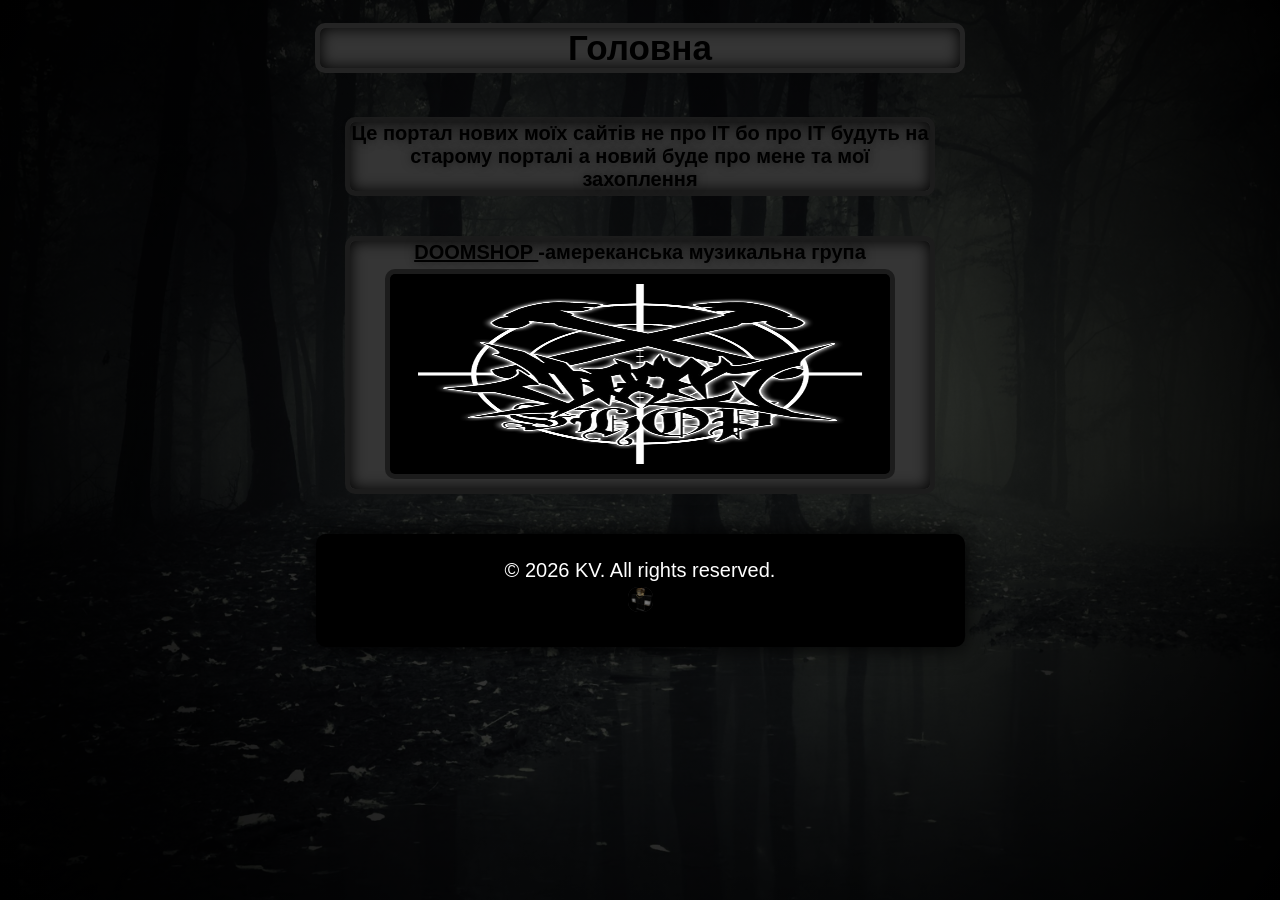
<file: index.html>
<!doctype html>
<html lang="en">

<head>
  <meta charset="UTF-8" />
  <meta name="viewport" content="width=device-width, initial-scale=1.0" />
  <title>Головна</title>
  <link rel="icon" type="image/png" href="style/fav/2.png" sizes="32x32" />
  <link rel="stylesheet" href="style/style1.css" />
</head>

<body>
  <div class="gui-window">
    <h1>Головна</h1>
    <p><b>Це портал нових моїх сайтів не про IT бо про IT будуть на старому порталі а новий буде про мене та мої
        захоплення</b></p>
    <p>
      <b><a href="dmsp.htm" target="_blank" title="doomshop">
          DOOMSHOP
        </a>-амереканська музикальна група</b>
      <img src="style/fav/2.png" width="500" height="200" alt="doomshop" />
    </p>
    <footer>
      &copy; 2026 KV. All rights reserved.<br>
      <img class="ds" src="style/pic/4.jfif" width="25" height="25">
    </footer>
  </div>
</body>

</html>
</file>
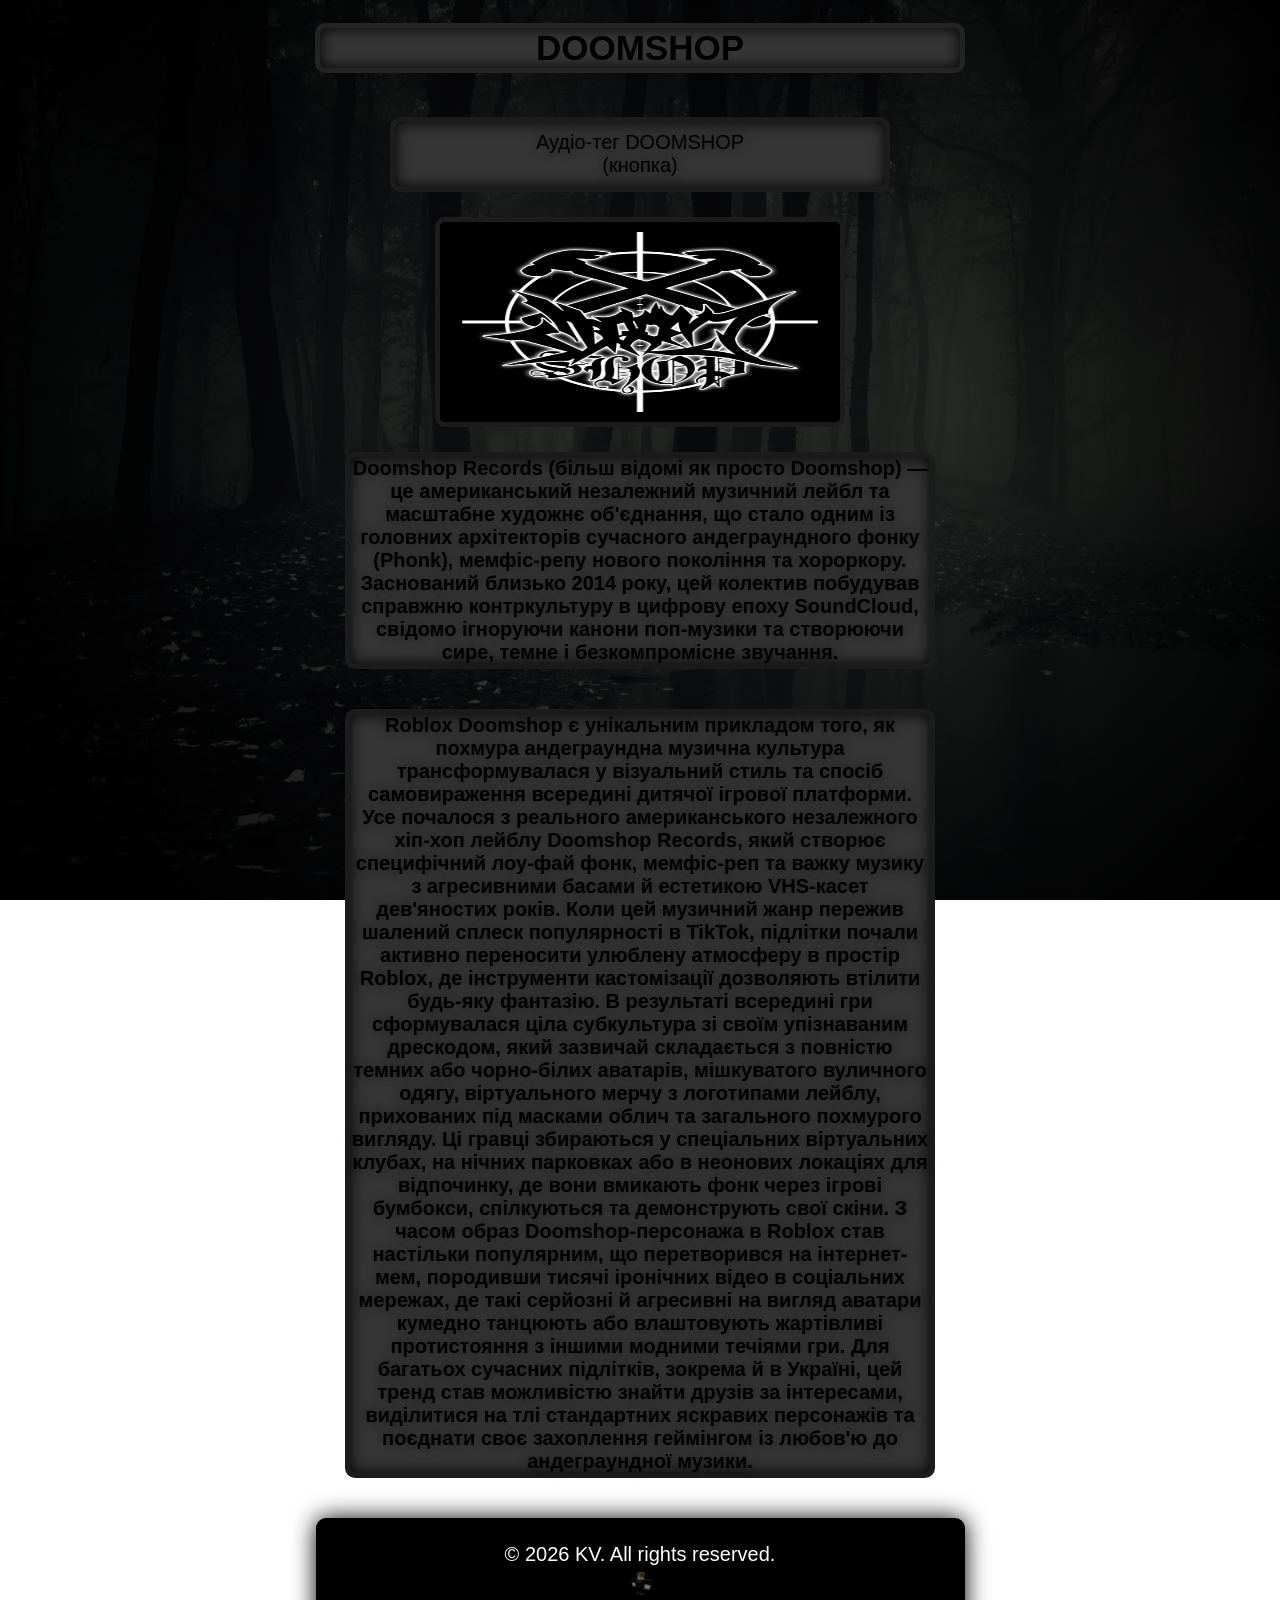
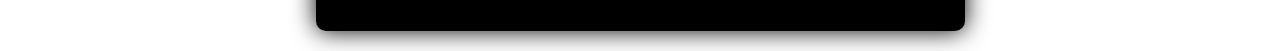
<file: dmsp.htm>
<!doctype html>
<html lang="en">

<head>
  <meta charset="UTF-8" />
  <meta name="viewport" content="width=device-width, initial-scale=1.0" />
  <title>dmsp</title>
  <link rel="icon" type="image/png" href="style/fav/2.png" sizes="32x32" />
  <link rel="stylesheet" href="style/style1.css" />
</head>

<body>
  <div class="gui-window">
    <h1>DOOMSHOP</h1>
    <button id="myButton">Аудіо-тег DOOMSHOP<br>(кнопка)</button>
    <script>
      const sound = new Audio('style/aud/1.mp3');
      document.getElementById('myButton').addEventListener('click', () => {
        sound.currentTime = 0; // Почати відтворення з початку
        sound.play().catch((error) => {
          console.log('Помилка відтворення аудіо:', error);
        });
      });
    </script>
    <img src="style/fav/2.png" width="400" height="200" title="DOOMSHOP">
    <b>
      <p>Doomshop Records (більш відомі як просто Doomshop) — це американський незалежний музичний лейбл та масштабне
        художнє об'єднання, що стало одним із головних архітекторів сучасного андеграундного фонку (Phonk), мемфіс-репу
        нового покоління та хороркору. Заснований близько 2014 року, цей колектив побудував справжню контркультуру в
        цифрову епоху SoundCloud, свідомо ігноруючи канони поп-музики та створюючи сире, темне і безкомпромісне
        звучання.</p>
    </b>
    <b>
      <p>Roblox Doomshop є унікальним прикладом того, як похмура андеграундна музична культура трансформувалася у
        візуальний стиль та спосіб самовираження всередині дитячої ігрової платформи. Усе почалося з реального
        американського незалежного хіп-хоп лейблу Doomshop Records, який створює специфічний лоу-фай фонк, мемфіс-реп та
        важку музику з агресивними басами й естетикою VHS-касет дев'яностих років. Коли цей музичний жанр пережив
        шалений сплеск популярності в TikTok, підлітки почали активно переносити улюблену атмосферу в простір Roblox, де
        інструменти кастомізації дозволяють втілити будь-яку фантазію. В результаті всередині гри сформувалася ціла
        субкультура зі своїм упізнаваним дрескодом, який зазвичай складається з повністю темних або чорно-білих
        аватарів, мішкуватого вуличного одягу, віртуального мерчу з логотипами лейблу, прихованих під масками облич та
        загального похмурого вигляду. Ці гравці збираються у спеціальних віртуальних клубах, на нічних парковках або в
        неонових локаціях для відпочинку, де вони вмикають фонк через ігрові бумбокси, спілкуються та демонструють свої
        скіни. З часом образ Doomshop-персонажа в Roblox став настільки популярним, що перетворився на інтернет-мем,
        породивши тисячі іронічних відео в соціальних мережах, де такі серйозні й агресивні на вигляд аватари кумедно
        танцюють або влаштовують жартівливі протистояння з іншими модними течіями гри. Для багатьох сучасних підлітків,
        зокрема й в Україні, цей тренд став можливістю знайти друзів за інтересами, виділитися на тлі стандартних
        яскравих персонажів та поєднати своє захоплення геймінгом із любов'ю до андеграундної музики.</p>
    </b>
    <div class="side-left">DOOMSHOP//2014</div>
    <div class="side-right">SOUND//CLOUD</div>
    <footer>
      &copy; 2026 KV. All rights reserved.<br>
      <img class="ds" src="style/pic/4.jfif" width="25" height="25">
    </footer>
  </div>
</body>

</html>
</file>
<file: style/style1.css>
body {
  background:
    radial-gradient(circle, rgba(0, 0, 0, 0.8) 40%, rgba(0, 0, 0, 1) 100%),
    url("pic/lis.jpg");
  background-size: cover;
  background-repeat: no-repeat;
  background-attachment: fixed;
  display: flex;
  flex-direction: column;
  align-items: center;
  min-height: 100vh;
  margin: 0;
}

h1 {
  font-size: 35px;
  font-family: Verdana, Geneva, Tahoma, sans-serif;
  background-color: rgb(53, 53, 53);
  border: 5px solid rgb(36, 36, 36);
  width: 90%;
  max-width: 640px;
  border-radius: 10px;
  text-align: center;
  box-shadow: 0 0 25px rgba(0, 0, 0, 1);
  box-shadow: inset 0 0 15px rgba(0, 0, 0, 1);
  text-shadow: 0 0 10px rgba(0, 0d, 0, 0.5);
}

h2 {
  font-size: 25px;
  font-family: Verdana, Geneva, Tahoma, sans-serif;
  background-color: rgb(53, 53, 53);
  border: 5px solid rgb(28, 28, 28);
  width: 90%;
  max-width: 610px;
  border-radius: 10px;
  text-align: center;
  box-shadow: 0 0 25px rgba(0, 0, 0, 1);
  box-shadow: inset 0 0 15px rgba(0, 0, 0, 1);
  text-shadow: 0 0 10px rgba(0, 0, 0, 0.5);
}

p {
  font-size: 20px;
  font-family: Verdana, Geneva, Tahoma, sans-serif;
  background-color: rgb(53, 53, 53);
  border: 5px solid rgb(28, 28, 28);
  width: 580px;
  border-radius: 10px;
  text-align: center;
  box-shadow: 0 0 25px rgba(0, 0, 0, 1);
  box-shadow: inset 0 0 15px rgba(0, 0, 0, 1);
  text-shadow: 0 0 10px rgba(0, 0, 0, 0.5);
}

footer {
  font-size: 20px;
  font-family: Verdana, Geneva, Tahoma, sans-serif;
  background-color: rgb(0, 0, 0);
  width: 599px;
  padding: 25px;
  color: rgb(255, 255, 255);
  border-radius: 10px;
  text-align: center;
  box-shadow: 0 0 25px rgba(0, 0, 0, 1);
  margin: 20px;
}

img {
  max-width: 100%;
  border-radius: 10px;
  box-shadow: 0 0 25px rgba(0, 0, 0, 1);
  background-color: rgb(53, 53, 53);
  border: 5px solid rgb(28, 28, 28);
  box-shadow: inset 0 0 15px rgba(0, 0, 0, 1);
  margin: 5px;
}

a {
  color: rgb(0, 0, 0);
}

button {
  font-size: 20px;
  font-family: Verdana, Geneva, Tahoma, sans-serif;
  background-color: rgb(53, 53, 53);
  border: 5px solid rgb(28, 28, 28);
  width: 500px;
  height: 75px;
  border-radius: 10px;
  text-align: center;
  box-shadow: inset 0 0 15px rgba(0, 0, 0, 1);
  margin: 20px;
  text-shadow: 0 0 10px rgba(0, 0, 0, 0.5);
}

img.ds {
  border-radius: 10px;
  border: 0;
}

.side-left {
  position: fixed;
  left: 25px;
  bottom: 30px;
  writing-mode: vertical-rl;
  transform: rotate(1800deg);
  color: rgba(255, 255, 255, 0.15);
  font-family: monospace;
  font-size: 14px;
  letter-spacing: 3px;
  pointer-events: none;
}

.side-right {
  position: fixed;
  right: 25px;
  bottom: 30px;
  writing-mode: vertical-rl;
  transform: rotate(1800deg);
  color: rgba(255, 255, 255, 0.15);
  font-family: monospace;
  font-size: 14px;
  letter-spacing: 3px;
  pointer-events: none;
}

@keyframes guiPopUp {
  0% {
    opacity: 0;
    transform: translateY(30px) scale(0.95);
  }
  100% {
    opacity: 1;
    transform: translateY(0) scale(1);
  }
}

.gui-window {
  width: 100%;
  display: flex;
  flex-direction: column;
  align-items: center;
  animation: guiPopUp 0.8s cubic-bezier(0.16, 1, 0.3, 1) forwards;
}
</file>
